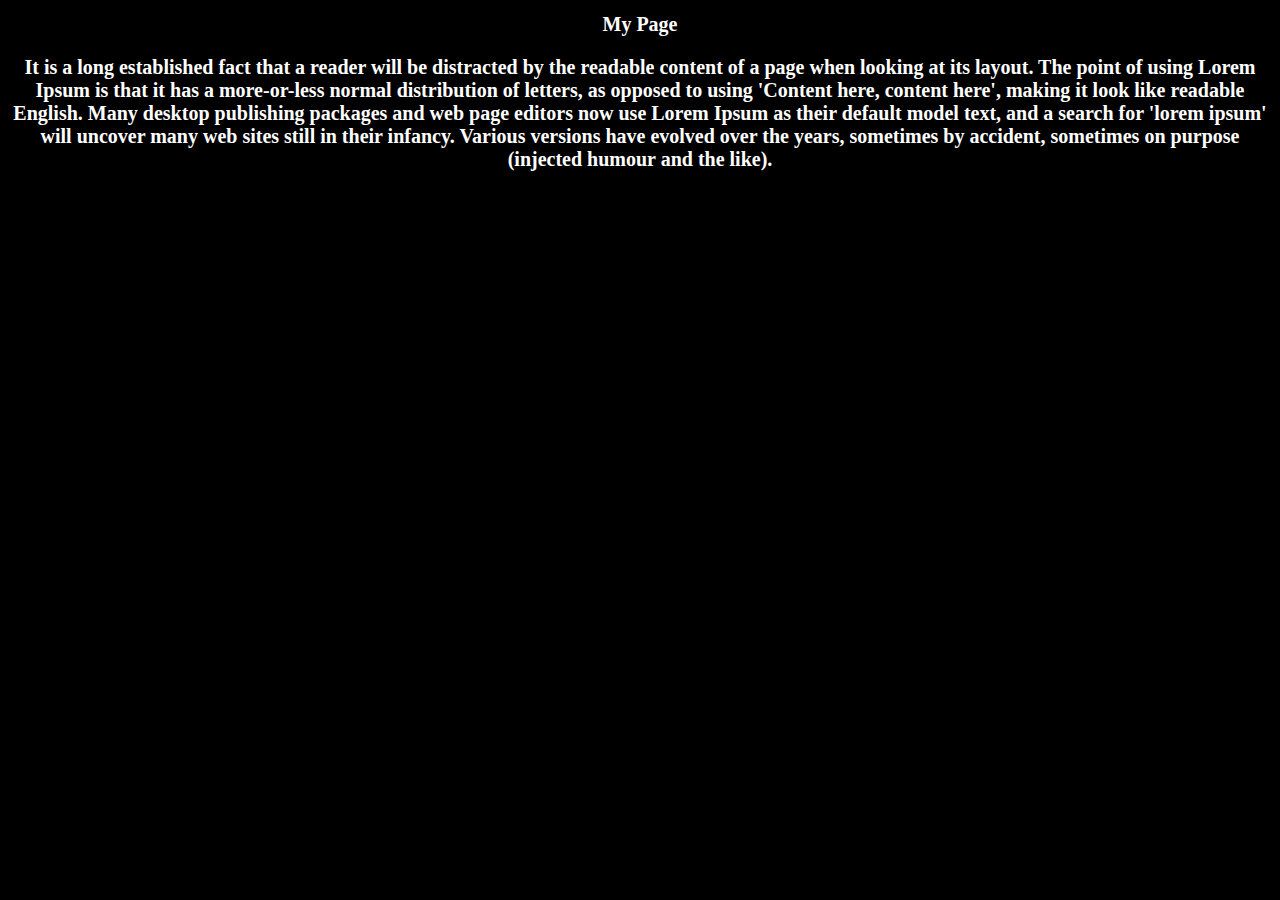
<file: JS/jujuba.HTML>
<!DOCTYPE html>
<html lang="en">
<head>
    <meta charset="UTF-8">
    <meta name="viewport" content="width=device-width, initial-scale=1.0">
    <link rel="stylesheet" href="../CSS/style.css">
    <title>Document</title>
</head>
<body>
    <h1>

        My Page
    
        <p>It is a long established fact that a reader will be distracted by the readable content of a page when looking at its layout. The point of using Lorem Ipsum is that it has a more-or-less normal distribution of letters, as opposed to using 'Content here, content here', making it look like readable English. Many desktop publishing packages and web page editors now use Lorem Ipsum as their default model text, and a search for 'lorem ipsum' will uncover many web sites still in their infancy. Various versions have evolved over the years, sometimes by accident, sometimes on purpose (injected humour and the like).</p>

    </h1>
    <h2>
        
        Titulo
    
    <p>Lorem Ipsum is simply dummy text of the printing and typesetting industry. Lorem Ipsum has been the industry's standard dummy text ever since the 1500s, when an unknown printer took a galley of type and scrambled it to make a type specimen book. It has survived not only five centuries, but also the leap into electronic typesetting, remaining essentially unchanged. It was popularised in the 1960s with the release of Letraset sheets containing Lorem Ipsum passages, and more recently with desktop publishing software like Aldus PageMaker including versions of Lorem Ipsum.</p>

    </h2>
</body>
</html>
</file>
<file: CSS/style.css>
body{
    background-color: black;
}
h1{
    color: white;
    font-size: 20px;
    text-align: center;
}

h2{
    
}
</file>
